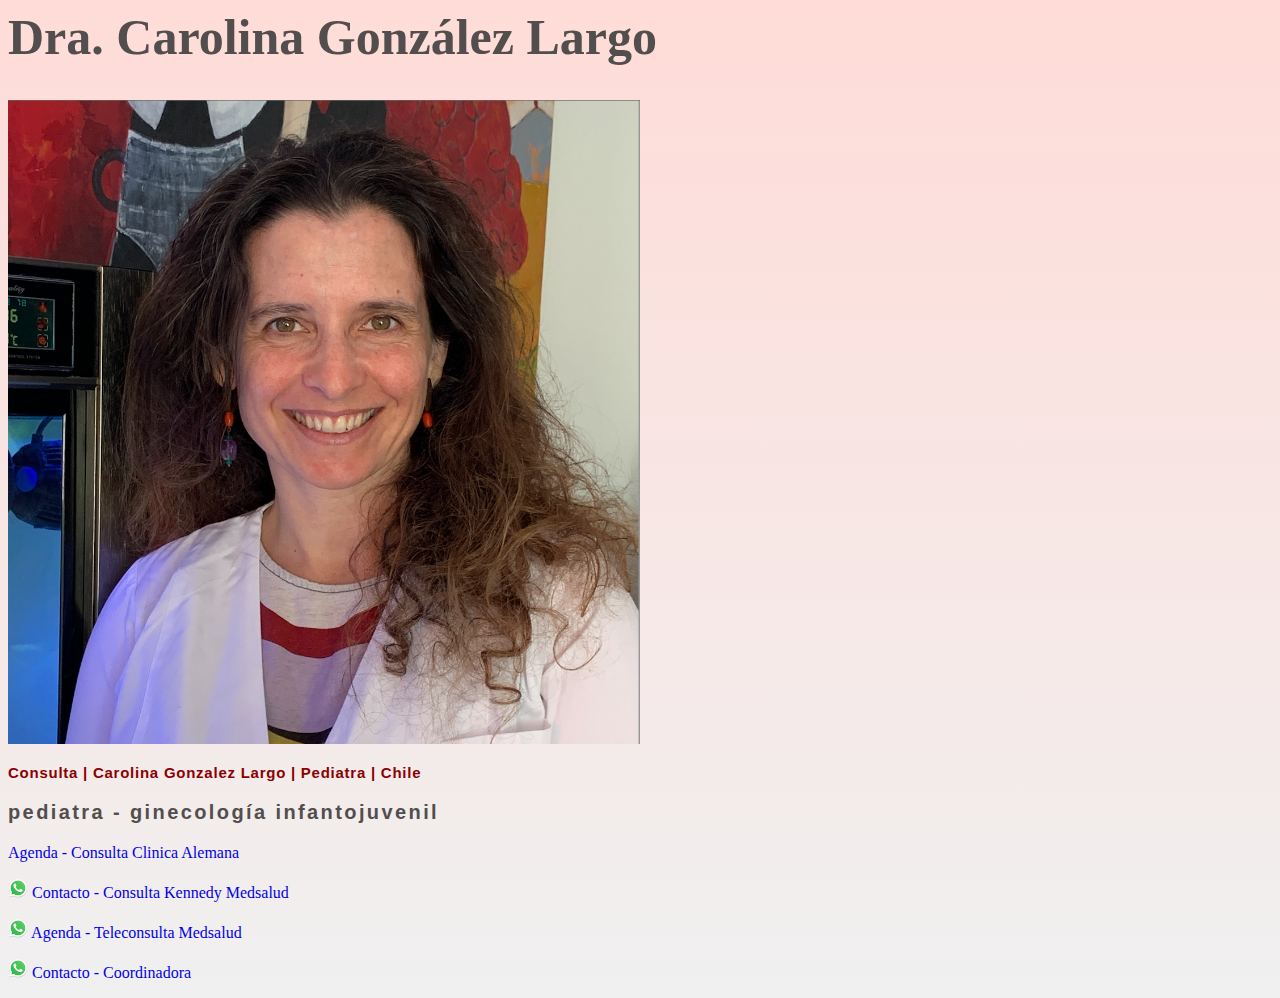
<file: index.html>
<html lang="en">
<head>
    <meta charset="UTF-8">
    <meta name="viewport" content="width=device-width, initial-scale=1.0">
    <title>Carolina González Largo</title>
    <!-- icono -->
    <!-- https://www.svgrepo.com/svg/202946/web-design -->
    <link rel="shortcut icon" href="assets/img/carola2.png" type="image/x-icon">
    <!-- Include Bootstrap´s CSS and JS (este está al final) CDN links -->
    <link href="https://cdn.jsdelivr.net/npm/bootstrap@5.2.0-beta1/dist/css/bootstrap.min.css" rel="stylesheet" integrity="sha384-0evHe/X+R7YkIZDRvuzKMRqM+OrBnVFBL6DOitfPri4tjfHxaWutUpFmBp4vmVor" crossorigin="anonymous">
    <!-- font awesome CDN -->
    <link rel="stylesheet" href="https://cdnjs.cloudflare.com/ajax/libs/font-awesome/6.1.1/css/all.min.css" integrity="sha512-KfkfwYDsLkIlwQp6LFnl8zNdLGxu9YAA1QvwINks4PhcElQSvqcyVLLD9aMhXd13uQjoXtEKNosOWaZqXgel0g==" crossorigin="anonymous" referrerpolicy="no-referrer" />
    <!-- google fonts -->
    <link rel="preconnect" href="https://fonts.googleapis.com">
    <link rel="preconnect" href="https://fonts.gstatic.com" crossorigin>
    <link href="https://fonts.googleapis.com/css2?family=Open+Sans:wght@300;400;600&family=Oswald:wght@200;400;600;700&display=swap" rel="stylesheet">
    <!-- link css -->
    <link rel="stylesheet" href="assets/css/styles.css">
</head>
<body>
    <div class="text-center">
        <h1 class="m-5 p-3 nombre">Dra. Carolina González Largo</h1>
        <img src="assets/img/carola2.png" alt="" width="50%" srcset="" class="text-center rounded img-thumbnail mb-3">
        <h4 class="m-2">Consulta | Carolina Gonzalez Largo | Pediatra | Chile</h4>
        <h3 class="text-uppercase fw-lighter m-4">pediatra - ginecología infantojuvenil</h3>
        <a href="https://www.clinicaalemana.cl/profesionales/perfil?rut=12662276-7" target="_blank" class="link link-secondary">
            <p>Agenda - Consulta Clinica Alemana</p> 
        </a>
        <a href="https://wa.me/56222343716/?text=Me%20gustaría%20pedir%20una%20hora..." target="_blank" class="link link-secondary" rel="noopener noreferrer" aria-label="Chat on WhatsApp">
            <p><img src="assets/img/whatsapp-svgrepo-com.svg" class="" alt="" width="20px">
                Contacto - Consulta Kennedy Medsalud</p> 
        </a>
        <a href="https://wa.me/56222343716/?text=Me%20gustaría%20pedir%20una%20hora..." target="_blank" class="link link-secondary" rel="noopener noreferrer" aria-label="Chat on WhatsApp">
            <p><img src="assets/img/whatsapp-svgrepo-com.svg" class="" alt="" width="20px"> Agenda - Teleconsulta Medsalud</p>
        </a>
        <a href="https://wa.me/56993964462/?text=Me%20gustaría%20pedir%20una%20hora..." target="_blank" class="link link-secondary" rel="noopener noreferrer" aria-label="Chat on WhatsApp">
            <p><img src="assets/img/whatsapp-svgrepo-com.svg" class="" alt="" width="20px"> Contacto - Coordinadora</p>
        </a>
        
        <!-- inicio contador de visitas -->
        <div id="sfcdae27hp6s4jasqj67tcr47fbgjb4fgye" class="pe-none p-3">
            <script type="text/javascript" src="https://counter8.optistats.ovh/private/counter.js?c=dae27hp6s4jasqj67tcr47fbgjb4fgye&down=async&FCS_type=6254&FCS_coef=0.5&FCS_visi=1&FCS_clic=1&FCS_rest=standard_resc=000000&FCS_plus=0" async></script><noscript><a href="https://www.contadorvisitasgratis.com" title="contador de visitas gratis"><img src="https://counter8.optistats.ovh/private/contadorvisitasgratis.php?c=dae27hp6s4jasqj67tcr47fbgjb4fgye" border="0" title="contador de visitas gratis" alt="contador de visitas gratis"></a></noscript>
        </div>
        <!-- fin contador de visitas -->
    </div>
    <!-- para que funcione js -->
    <script src="https://cdn.jsdelivr.net/npm/bootstrap@5.2.0-beta1/dist/js/bootstrap.bundle.min.js" integrity="sha384-pprn3073KE6tl6bjs2QrFaJGz5/SUsLqktiwsUTF55Jfv3qYSDhgCecCxMW52nD2" crossorigin="anonymous"></script>
    <!-- para que funcione jquery -->
    <script src="https://code.jquery.com/jquery-3.6.0.min.js" integrity="sha256-/xUj+3OJU5yExlq6GSYGSHk7tPXikynS7ogEvDej/m4=" crossorigin="anonymous"></script>
    <!-- https://www.contadorvisitasgratis.com/geozoom.php?c=dae27hp6s4jasqj67tcr47fbgjb4fgye&base=counter8&type_clic=1 -->
    <!-- link al archivo js (nuestros script deben ser lo último)-->
    <script src="assets/js/script.js"></script>
</body>
</html>
</file>
<file: assets/css/styles.css>
body {
    background: linear-gradient(180deg, #ffdcd8, #f0f0f0);
    /* background: linear-gradient(45deg, #ffdcd8 25%, transparent 25%, transparent 75%, #ffdcd8 75%, #ffdcd8),
                linear-gradient(45deg, #ffdcd8 25%, transparent 25%, transparent 75%, #ffdcd8 75%, #ffdcd8),
                linear-gradient(to bottom, #f9f1eb, #f9f1eb);
    background-size: 20px 20px, 40px 40px, 100% 20px;
    background-position: 0 0, 20px 20px, 0 0; */
    /* background: linear-gradient(45deg, #f0f0f0 25%, transparent 25%, transparent 75%, #f0f0f0 75%, #f0f0f0),
                linear-gradient(45deg, #f0f0f0 25%, transparent 25%, transparent 75%, #f0f0f0 75%, #f0f0f0);
    background-size: 20px 20px; */
    /* background: radial-gradient(circle, #ffdcd8 20%, #ffdcd8 80%, #ffdcd8); */

}

.nombre {
    font-family: reklamescriptw00-medium, cursive;
    font-size: 50px;
    font-weight: bold;
    color: #524e4e;
}

h3 {
    font-family: worksans-extralight, work sans, sans-serif;
    letter-spacing: 0.15rem;
    font-size: 20px;
    color:#524e4e;
}

h4 {
    font-family: futura-lt-w01-light, sans-serif;
    font-size: 15px;
    letter-spacing: 0.05em;
    color: 8B0000;
}

.link {
    text-decoration: none;
}

@media(max-width: 768px){
    .nombre {
        font-size: 30px;
    }
}
</file>
